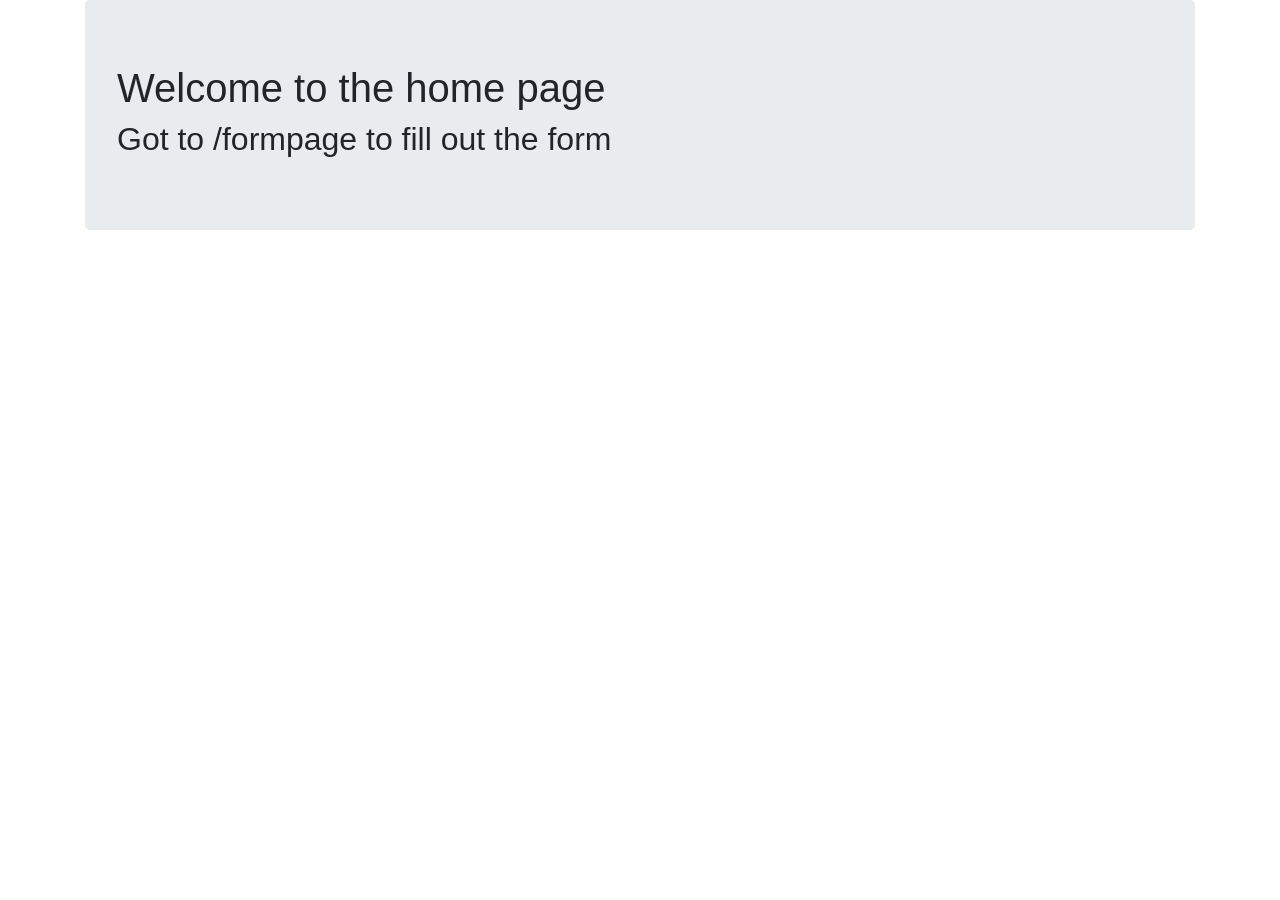
<file: 16-Django_Level_Three/basicforms/templates/basicapp/index.html>
<!DOCTYPE html>
<html>
  <head>
    <meta charset="utf-8" />
    <title>HOME</title>
    <link
      rel="stylesheet"
      href="https://maxcdn.bootstrapcdn.com/bootstrap/4.0.0/css/bootstrap.min.css"
      integrity="sha384-Gn5384xqQ1aoWXA+058RXPxPg6fy4IWvTNh0E263XmFcJlSAwiGgFAW/dAiS6JXm"
      crossorigin="anonymous"
    />
  </head>
  <body>
    <div class="container">
      <div class="jumbotron">
        <h1>Welcome to the home page</h1>
        <h2>Got to /formpage to fill out the form</h2>
      </div>
    </div>
  </body>
</html>
</file>
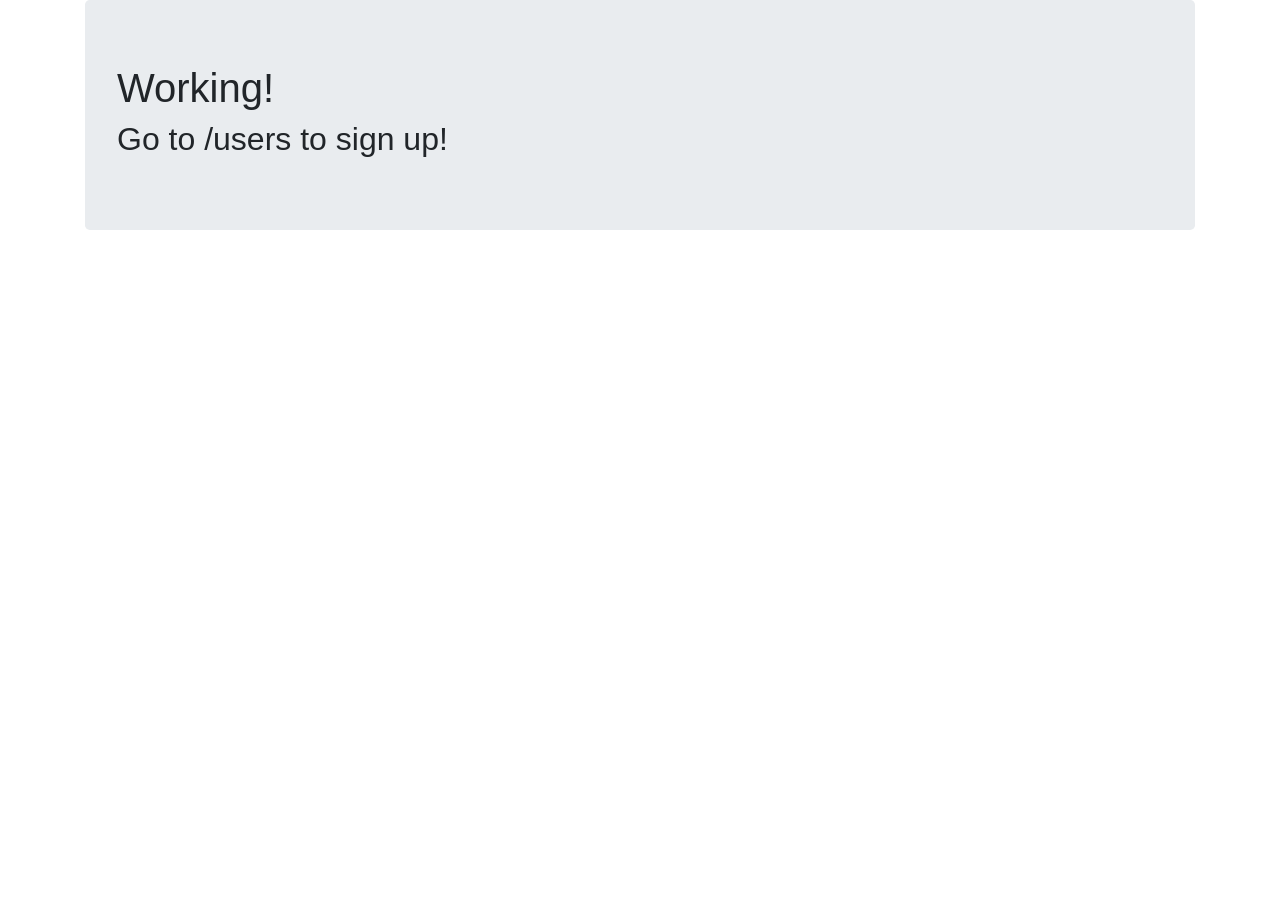
<file: 16-Django_Level_Three/ProTwo/templates/appTwo/index.html>
<!DOCTYPE html>
<html>
  <head>
    <meta charset="utf-8" />
    <title>Home</title>
    <link
      rel="stylesheet"
      href="https://maxcdn.bootstrapcdn.com/bootstrap/4.0.0/css/bootstrap.min.css"
      integrity="sha384-Gn5384xqQ1aoWXA+058RXPxPg6fy4IWvTNh0E263XmFcJlSAwiGgFAW/dAiS6JXm"
      crossorigin="anonymous"
    />
  </head>
  <body>
    <div class="container">
      <div class="jumbotron">
        <h1>Working!</h1>
        <h2>Go to /users to sign up!</h2>
      </div>
    </div>
  </body>
</html>
</file>
